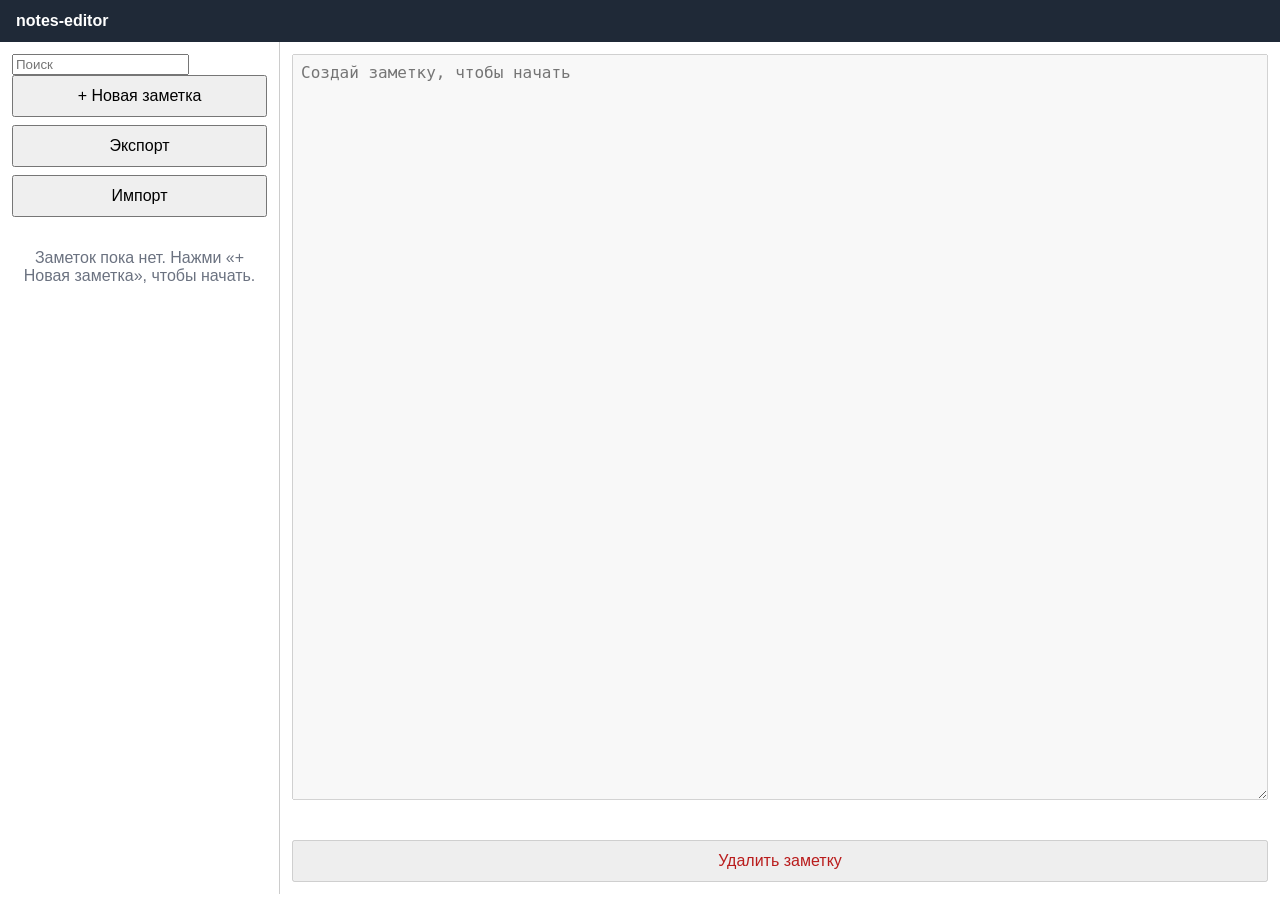
<file: index.html>
<!DOCTYPE html>
<html lang="ru">
<head>
  <meta charset="UTF-8">
  <meta name="viewport" content="width=device-width, initial-scale=1">
  <title>notes-editor</title>
  <link rel="stylesheet" href="style.css">
</head>
<body>
  <header><strong>notes-editor</strong></header>
  <div class="tabs">
    <button onclick="show('list')">Заметки</button>
    <button onclick="show('editor')">Редактор</button>
  </div>
  <div class="app show-list" id="app">
    <aside class="list">
      <input id="search" placeholder="Поиск">
      <button class="new-btn" onclick="createNote()">+ Новая заметка</button>
      <button class="new-btn" id="export-btn">Экспорт</button>
      <!-- Кнопка, которую видит человек -->
<button class="new-btn" id="import-btn">Импорт</button>

<!-- Скрытое поле выбора файла. Само оно некрасивое, поэтому прячем (hidden)
     и открываем программно при нажатии на кнопку «Импорт» -->
<input type="file" id="import-file" accept=".json,application/json" hidden>
      <ul id="notes"></ul>
    </aside>
    <main class="editor">
      <textarea id="text" placeholder="Создай заметку, чтобы начать" disabled></textarea>
      <div id="preview" class="preview"></div>
      <button class="del-btn" id="del" onclick="deleteNote()" disabled>Удалить заметку</button>
    </main>
  </div>
  <script src="parser.js"></script>
  <script src="script.js"></script>
</body>
</html>
</file>
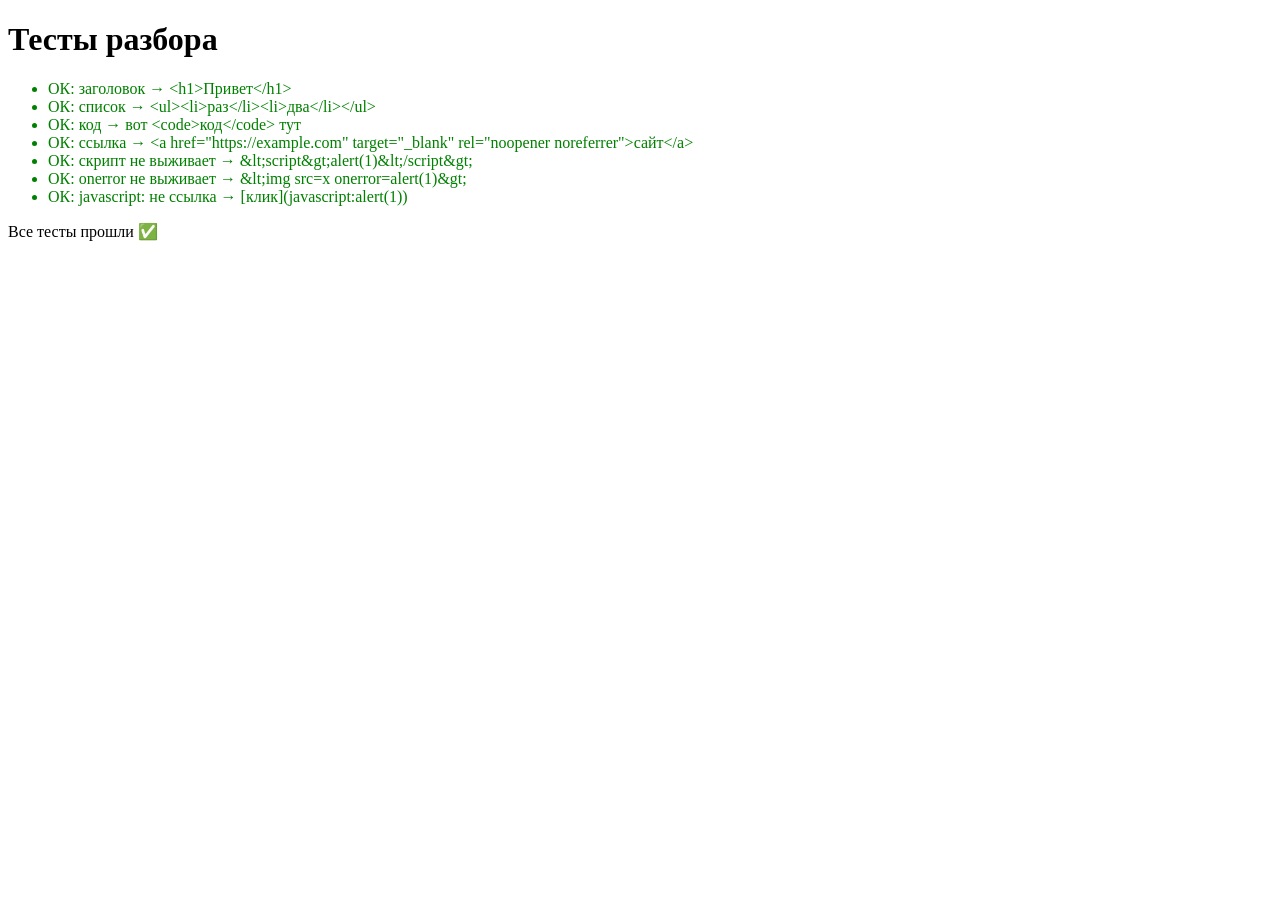
<file: tests.html>
<!DOCTYPE html>
<html lang="ru">
<head>
  <meta charset="UTF-8">
  <meta name="viewport" content="width=device-width, initial-scale=1">
  <title>Тесты разбора</title>
</head>
<body>
  <h1>Тесты разбора</h1>
  <ul id="results"></ul>
  <p id="summary"></p>

  <!-- Подключаем ТОЛЬКО parser.js: тесты проверяют именно разбор -->
  <script src="parser.js"></script>
  <script>
    const results = document.getElementById('results');
    let failed = 0;

    // check: название теста, текст для разбора и проверка.
    // Проверка возвращает true (всё хорошо) или false (тест упал)
    function check(name, input, test) {
      const html = renderMarkdown(input); // разбираем текст, как это делает редактор
      const ok = test(html);              // проверяем результат
      if (!ok) failed++;

      const li = document.createElement('li');
      li.textContent = (ok ? 'ОК: ' : 'УПАЛ: ') + name + '  →  ' + html;
      li.style.color = ok ? 'green' : 'red';
      results.appendChild(li);
    }

    // 1. Заголовок
    check('заголовок', '# Привет',
      html => html === '<h1>Привет</h1>');

    // 2. Список
    check('список', '- раз\n- два',
      html => html === '<ul><li>раз</li><li>два</li></ul>');

    // 3. Код
    check('код', 'вот `код` тут',
      html => html.includes('<code>код</code>'));

    // 4. Ссылка
    check('ссылка', '[сайт](https://example.com)',
      html => html.includes('<a href="https://example.com"') && html.includes('>сайт</a>'));

    // 5. Попытка вставить скрипт: настоящего тега быть не должно,
    //    а безопасный текст &lt;script должен остаться
    // \x3c — это символ «<», записанный так, чтобы браузер не принял его за тег
    check('скрипт не выживает', '\x3cscript>alert(1)\x3c/script>',
      html => !html.includes('\x3cscript') && html.includes('&lt;script'));
      

    // 6. Обработчик события в теге (ещё один способ атаки)
    check('onerror не выживает', '<img src=x onerror=alert(1)>',
      html => !html.includes('<img'));

    // 7. Опасная ссылка javascript: не должна стать ссылкой
    check('javascript: не ссылка', '[клик](javascript:alert(1))',
      html => !html.includes('<a '));

    // Итог
    document.getElementById('summary').textContent =
      failed === 0 ? 'Все тесты прошли ✅' : 'Упало тестов: ' + failed + ' ❌';
  </script>
</body>
  </html>
</file>
<file: style.css>
* { 
  box-sizing: border-box;
}

body { 
  margin: 0; font-family: sans-serif; 
}

header { 
  padding: 12px 16px; 
  background: #1f2937; color: #fff; 
}

.tabs { 
  display: none; 
}

.app { 
  display: flex; 
  height: calc(100vh - 48px); 
}

.list { 
  width: 280px; 
  border-right: 1px solid #ccc; 
  padding: 12px; 
  overflow-y: auto; 
}

.editor { 
  flex: 1; 
  padding: 12px; 
  display: flex; 
  flex-direction: column; 
}

.editor textarea { 
  width: 100%; 
  flex: 1; 
  font-size: 16px; 
  padding: 8px; 
}

.new-btn { 
  width: 100%; 
  padding: 10px; 
  font-size: 16px; 
  margin-bottom: 8px; 
}

.del-btn { 
  margin-top: 8px; 
  padding: 10px; 
  font-size: 16px; 
  color: #b91c1c; 
}

ul { 
  list-style: none; 
  padding: 0; margin: 0; 
}

li { padding: 10px; 
    border-bottom: 1px solid #ddd; 
    cursor: pointer; 
   }

li.active { 
  background: #e5e7eb; 
  font-weight: bold; 
}

li.empty { 
  cursor: default; 
  color: #6b7280; 
  border: none; 
  text-align: center; 
  padding: 24px 8px; 
}

@media (max-width: 600px) {
  .tabs { 
    display: flex; 
  }
  .tabs button { 
    flex: 1; 
    padding: 12px; 
    font-size: 16px; 
  }
  .app { 
    height: auto; 
  }
  .list, .editor { 
    display: none; 
    width: 100%; 
    border: none; 
  }
  .editor textarea { 
    height: 60vh; 
    flex: none; 
  }
  .app.show-list .list { 
    display: block; 
  }
  .app.show-editor .editor { 
    display: flex; 
  }
}
</file>
